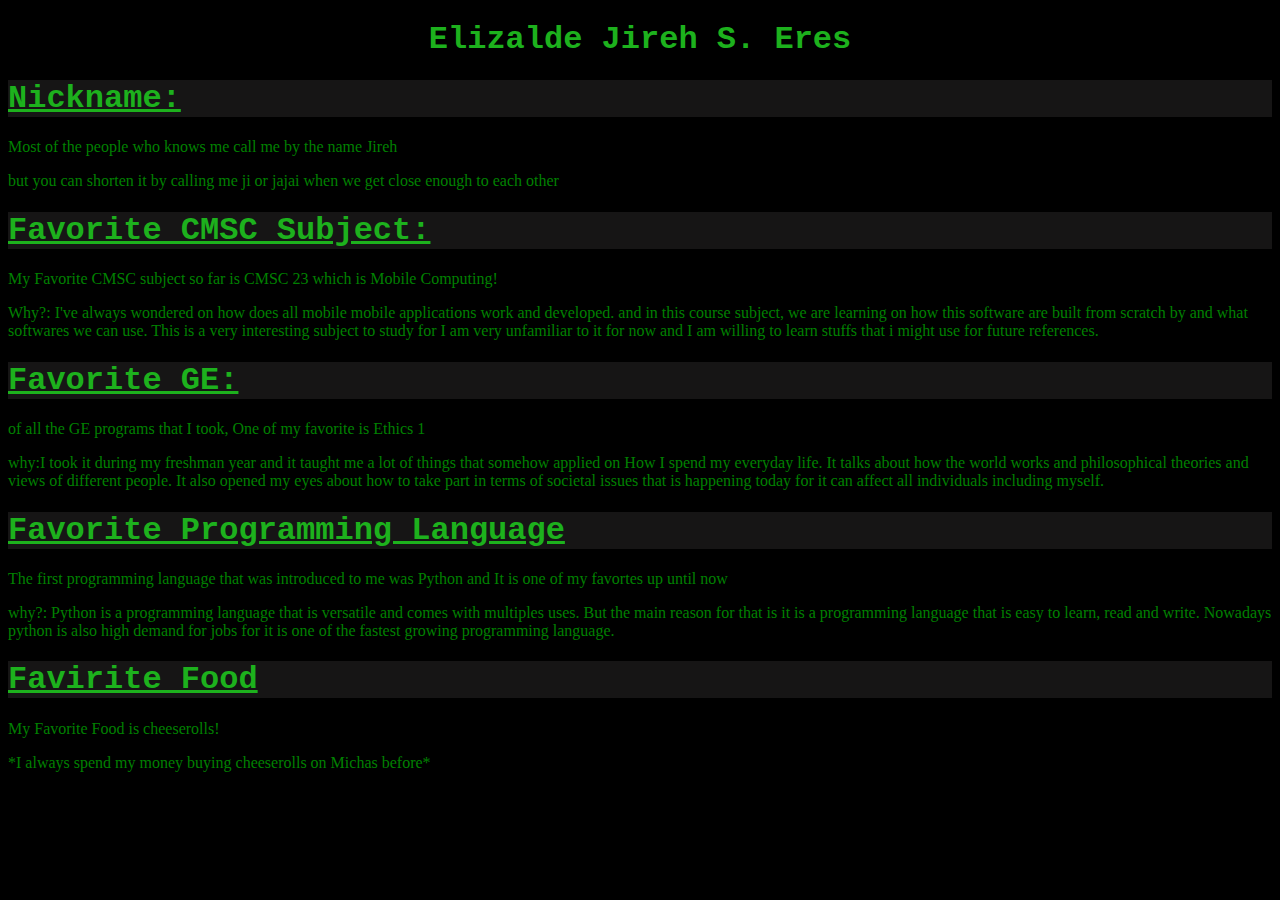
<file: index.html>
<!DOCTYPE html>
<html lang="en">
<head>
    <meta charset="UTF-8">
    <meta http-equiv="X-UA-Compatible" content="IE=edge">
    <meta name="viewport" content="width=device-width, initial-scale=1.0">
    <link rel="stylesheet" href="style.css">
    <title>LabExer1</title>
</head>
<body>
    <h1>Elizalde Jireh S. Eres</h1>
    <div>
        <h1>Nickname:</h1>
        <p>Most of the people who knows me call me by the name Jireh</p>
        <p>but you can shorten it by calling me ji or jajai when we get close enough to each other</p>
    <h1>Favorite CMSC Subject:</h1>
        <p>My Favorite CMSC subject so far is CMSC 23 which is Mobile Computing!</p>
        <p>Why?: I've always wondered on how does all mobile mobile applications work and developed.
            and in this course subject, we are learning on how this software are built from scratch by and what
            softwares we can use. This is a very interesting subject to study for I am very unfamiliar to it for now and I am willing
            to learn stuffs that i might use for future references.
        </p>
    <h1>Favorite GE:</h1>
        <p>of all the GE programs that I took, One of my favorite is Ethics 1</p>
        <p>why:I took it during my freshman year and it taught me a lot of things that somehow applied on How I spend my everyday life. It talks about how the world works and philosophical 
            theories and views of different people. It also opened my eyes about how to take part in terms of societal issues that is happening today for it can affect all individuals including
            myself.
        </p>
    <h1>Favorite Programming Language</h1>
        <p>The first programming language that was introduced to me was Python and It is one of my favortes up until now
        </p>
        <p>why?: Python is a programming language that is versatile and comes with multiples uses. But the main reason for that is it is a programming language that is easy to learn, read and write.
            Nowadays python is also high demand for jobs for it is one of the fastest growing programming language.
        </p>
    <h1>Favirite Food</h1>
    <p>My Favorite Food is cheeserolls!
    </p>
    <p> *I always spend my money buying cheeserolls on Michas before*</p> 
    </div>

    
</body>
</html>
</file>
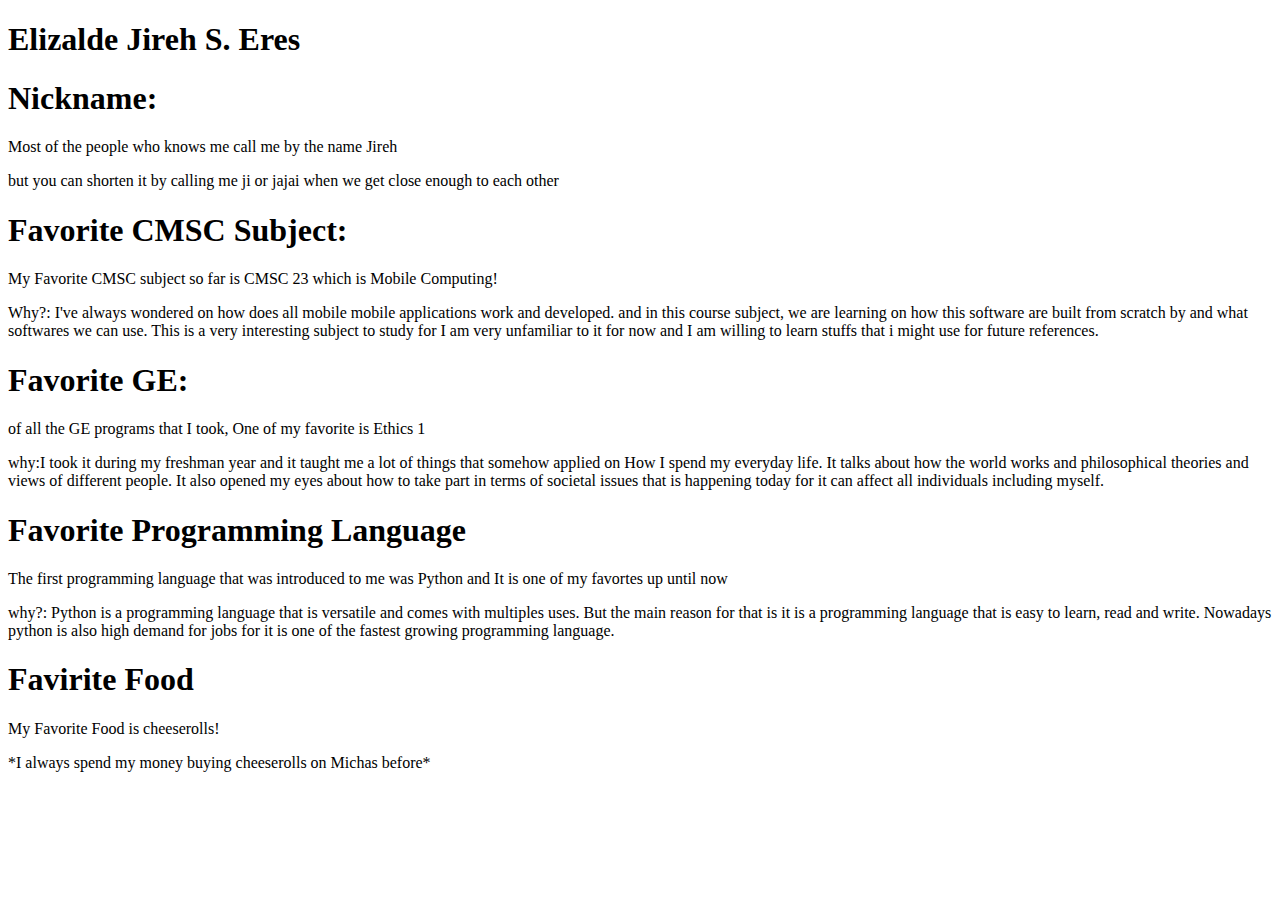
<file: LabExer1.html>
<!DOCTYPE html>
<html lang="en">
<head>
    <meta charset="UTF-8">
    <meta http-equiv="X-UA-Compatible" content="IE=edge">
    <meta name="viewport" content="width=device-width, initial-scale=1.0">
    <title>LabExer1</title>
</head>
<body>
    <h1>Elizalde Jireh S. Eres</h1>
    <h1>Nickname:</h1>
        <p>Most of the people who knows me call me by the name Jireh</p>
        <p>but you can shorten it by calling me ji or jajai when we get close enough to each other</p>
    <h1>Favorite CMSC Subject:</h1>
        <p>My Favorite CMSC subject so far is CMSC 23 which is Mobile Computing!</p>
        <p>Why?: I've always wondered on how does all mobile mobile applications work and developed.
            and in this course subject, we are learning on how this software are built from scratch by and what
            softwares we can use. This is a very interesting subject to study for I am very unfamiliar to it for now and I am willing
            to learn stuffs that i might use for future references.
        </p>
    <h1>Favorite GE:</h1>
        <p>of all the GE programs that I took, One of my favorite is Ethics 1</p>
        <p>why:I took it during my freshman year and it taught me a lot of things that somehow applied on How I spend my everyday life. It talks about how the world works and philosophical 
            theories and views of different people. It also opened my eyes about how to take part in terms of societal issues that is happening today for it can affect all individuals including
            myself.
        </p>
    <h1>Favorite Programming Language</h1>
        <p>The first programming language that was introduced to me was Python and It is one of my favortes up until now
        </p>
        <p>why?: Python is a programming language that is versatile and comes with multiples uses. But the main reason for that is it is a programming language that is easy to learn, read and write.
            Nowadays python is also high demand for jobs for it is one of the fastest growing programming language.
        </p>
    <h1>Favirite Food</h1>
    <p>My Favorite Food is cheeserolls!
    </p>
    <p> *I always spend my money buying cheeserolls on Michas before*</p>
    
</body>
</html>
</file>
<file: style.css>
h1{
    text-align: center;
    color:rgb(29, 177, 29);
    font-family: 'Courier New';
}
div h1{
    text-decoration: underline;
    text-align: left;
    color:rgb(29, 177, 29);
    font-family: 'Courier New';
    box-sizing: border-box;
    background-color: rgb(22, 21, 21);
}
body{
    background-color: black;
}
p{
    color:green;
}
</file>
